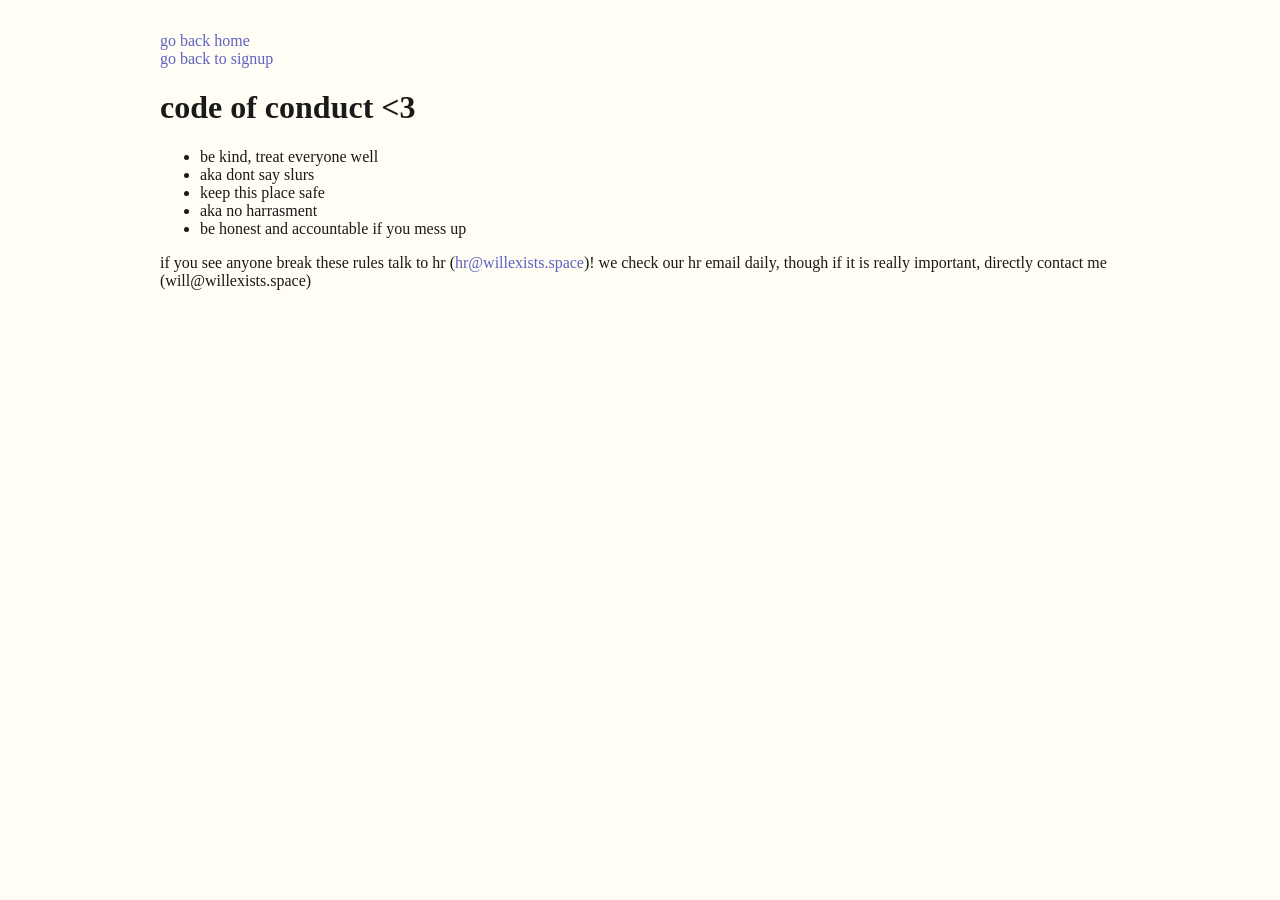
<file: conduct.html>
<!DOCTYPE html>
<html lang="en">
<head>
    <meta charset="UTF-8">
    <meta name="viewport" content="width=device-width, initial-scale=1.0">
    <title>code of conduct</title>
    <link rel="stylesheet" href="style.css">
</head>
<body>
    <a href="index.html">go back home</a> <br>
    <a href="#" onclick="window.close(); return false;">go back to signup</a>
    <h1>code of conduct <3</h1>
    <ul>
        <li>be kind, treat everyone well</li>
        <li>aka dont say slurs</li>
        <li>keep this place safe</li>
        <li>aka no harrasment</li>
        <li>be honest and accountable if you mess up</li>
    </ul>
    <p>if you see anyone break these rules talk to hr (<a href="mailto:hr@willexists.space">hr@willexists.space</a>)! we check our hr email daily, though if it is really important, directly contact me (will@willexists.space)</p>
</body>
</html>
</file>
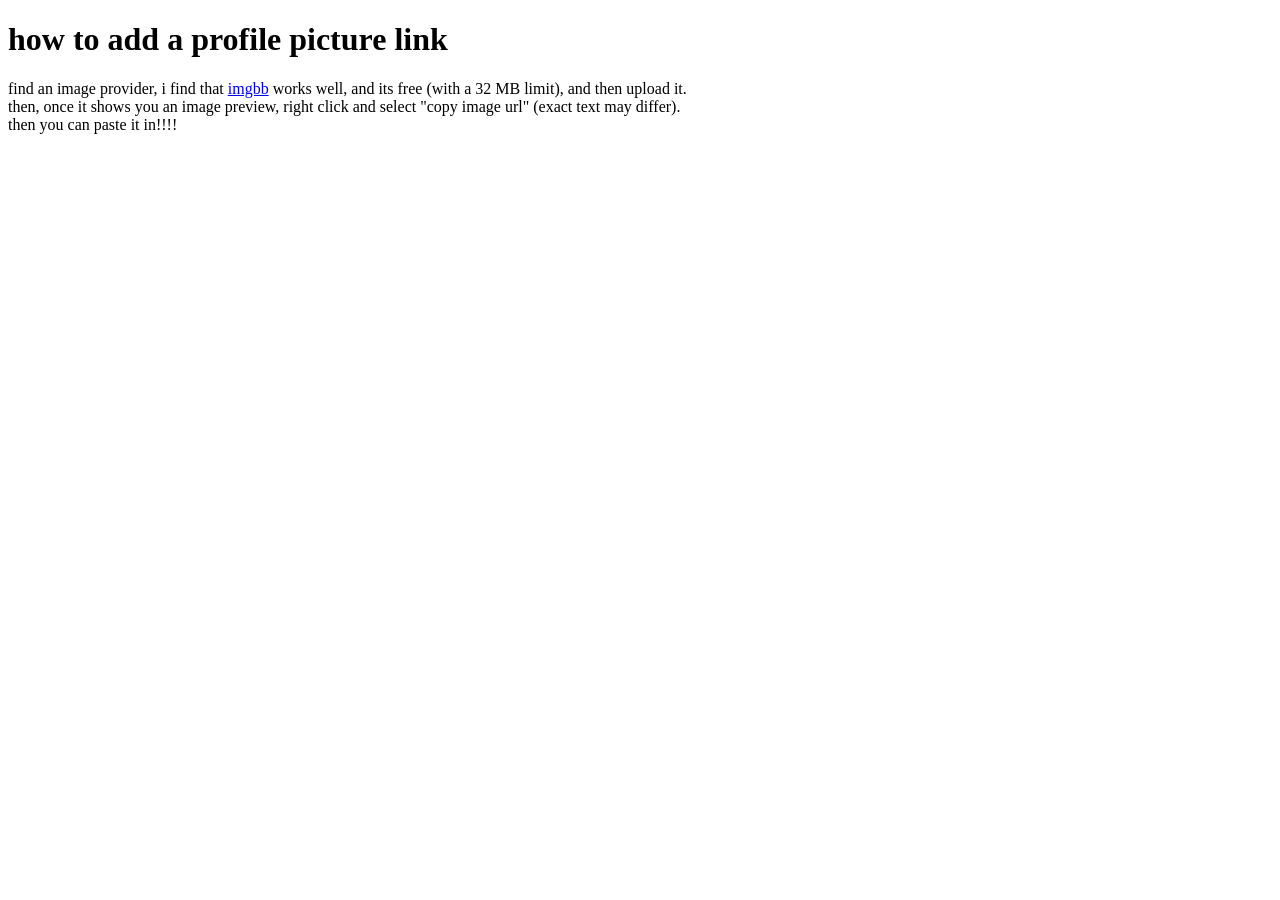
<file: picture-tutorial.html>
<!DOCTYPE html>
<html lang="en">
<head>
    <meta charset="UTF-8">
    <meta name="viewport" content="width=device-width, initial-scale=1.0">
    <title>profile picture</title>
</head>
<body>
    <h1>how to add a profile picture link</h1>
    <p>find an image provider, i find that <a href="https://imgbb.com/">imgbb</a> works well, and its free (with a 32 MB limit), and then upload it. <br>
    then, once it shows you an image preview, right click and select "copy image url" (exact text may differ). <br>
    then you can paste it in!!!!</p>
</body>
</html>
</file>
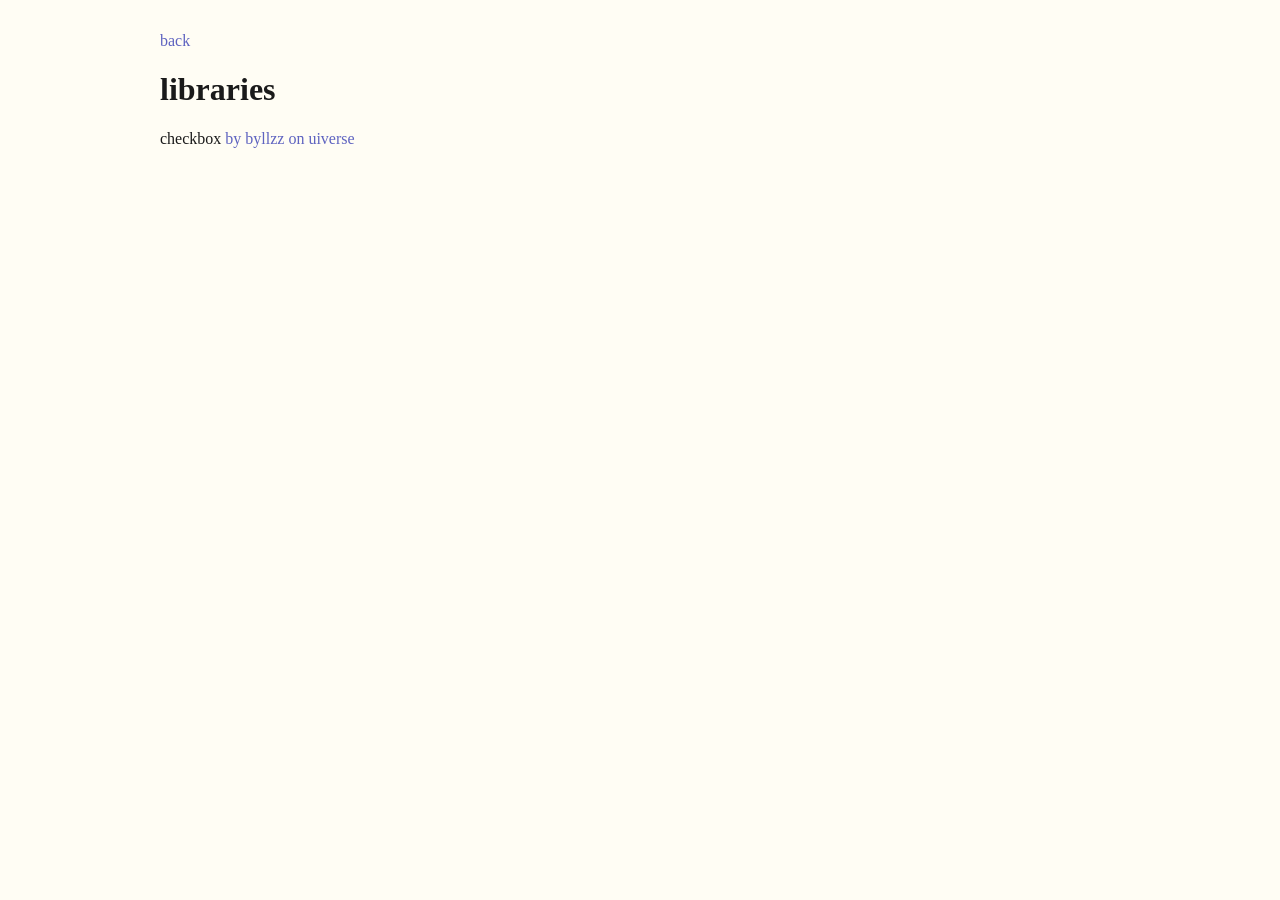
<file: stuff.html>
<!DOCTYPE html>
<html lang="en">
<head>
    <meta charset="UTF-8">
    <meta name="viewport" content="width=device-width, initial-scale=1.0">
    <title>libraries</title>
    <link rel="stylesheet" href="style.css">
</head>
<body>
    <a href="index.html">back</a>
    <h1>libraries</h1>
    <p>checkbox <a href="https://uiverse.io/byllzz/grumpy-gecko-9">by byllzz on uiverse</a></p>
</body>
</html>
</file>
<file: style.css>
@import url('https://fonts.googleapis.com/css2?family=Moirai+One&family=Unkempt:wght@400;700&display=swap');

body {
    font-family: "Unkempt", cursive;
  margin: 2rem auto;
  max-width: 60rem;
  padding: 0 1rem;
  background: #fffdf4;
  color: #1a1a1a;
}

.moirai {
    font-family: "Moirai One", system-ui;
}

a {
    position: relative;
    color: rgb(94, 99, 192);
    text-decoration: none;
}

a::after {
    content: '';
    position: absolute;
    left: 50%;
    bottom: -2px;
    width: 0;
    height: 2px;
    background: currentColor;
    transition: width 0.25s ease, left 0.25s ease;
}

a:hover::after, a:focus-visible::after {
    width: 100%;
    left: 0;
}

p.checkbox-p {
  margin: 0;
}

.feed-tools {
  display: flex;
  align-items: center;
  flex-wrap: wrap;
  gap: 0.75rem;
  margin: 1.5rem 0;
}

.feed-tools input,
.feed-tools select,
.feed-tools button,
#profile-custom {
  min-height: 2.5rem;
}

.feed-tools input,
.feed-tools select,
.feed-tools button,
textarea,
input {
  font: inherit;
}

.feed-tools input,
.feed-tools select,
.feed-tools button {
  padding: 0.45rem 0.7rem;
  border: 2px solid #1a1a1a;
  border-radius: 0.35rem;
  background: #ffffff;
}

.feed-tools button {
  cursor: pointer;
}

#feed-status {
  flex-basis: 100%;
  margin: 0;
}

#journal-list,
#profile-posts {
  display: grid;
  gap: 1rem;
  margin: 1rem 0 2rem;
}

.entry,
#profile-posts article {
  padding: 1rem;
  border: 2px solid #1a1a1a;
  background: #ffffff;
}

.post-actions {
  display: flex;
  align-items: center;
  gap: 0.75rem;
  margin-top: 1rem;
}

.post-actions button,
.entry form button {
  cursor: pointer;
  font: inherit;
  padding: 0.35rem 0.7rem;
}

.entry form {
  display: flex;
  gap: 0.5rem;
  margin-top: 0.75rem;
}

.entry form input {
  flex: 1;
  min-width: 0;
  padding: 0.4rem;
}

.comments-list {
  display: grid;
  gap: 0.5rem;
  margin-top: 0.75rem;
}

.comments-list > div {
  padding-left: 0.75rem;
  border-left: 3px solid currentColor;
}

.comments-list p {
  margin: 0.2rem 0;
}

.report-form {
  display: flex;
  flex-wrap: wrap;
  gap: 0.5rem;
  margin-top: 0.75rem;
}

.report-form[hidden] {
  display: none;
}

.report-form input {
  flex: 1 1 14rem;
  min-width: 0;
  padding: 0.4rem;
}

.report-form button,
.admin-tools button,
.admin-actions button,
.admin-item button,
#admin-post-list button,
#admin-comment-list button {
  font: inherit;
  padding: 0.4rem 0.7rem;
  border: 2px solid #1a1a1a;
  border-radius: 0.35rem;
  background: #fff;
  cursor: pointer;
}

.admin-stats,
.admin-tools,
.admin-actions {
  display: flex;
  align-items: center;
  flex-wrap: wrap;
  gap: 0.75rem;
  margin: 1rem 0;
}

.admin-stats article {
  display: grid;
  gap: 0.25rem;
  min-width: 8rem;
  padding: 0.75rem;
  border: 2px solid #1a1a1a;
  background: #fff;
}

.admin-stats strong {
  font-size: 1.5rem;
}

.admin-tools input,
.admin-tools select {
  min-height: 2.5rem;
  padding: 0.4rem 0.6rem;
  font: inherit;
}

#report-list,
#admin-post-list,
#admin-comment-list {
  display: grid;
  gap: 0.75rem;
  margin: 1rem 0 2rem;
}

.admin-item,
#admin-post-list article,
#admin-comment-list article {
  display: grid;
  gap: 0.5rem;
  padding: 1rem;
  border: 2px solid #1a1a1a;
  background: #fff;
}

.admin-item blockquote {
  margin: 0;
  padding: 0.5rem 0.75rem;
  border-left: 3px solid #5e63c0;
  overflow-wrap: anywhere;
}

#profile-custom {
  display: block;
  width: 100%;
  min-height: 60vh;
  margin: 1.5rem 0;
  padding: 2rem;
  box-sizing: border-box;
  border: 2px solid #1a1a1a;
  background: #ffffff;
}

/* From Uiverse.io by byllzz */ 
/*checkbox container */
.container {
  display: flex;
  align-items: center;
  gap: 0.5em;
  position: relative;
  cursor: pointer;
  font-size: 25px;
  user-select: none;
  width: fit-content;
  min-height: 1em;
}

.container input {
  position: absolute;
  opacity: 0;
  cursor: pointer;
}

.container .checkmark {
  position: relative;
  height: 1em;
  width: 1em;
  background-color: #fdfcf0;
  border: 3px solid #1a1a1a;
  border-radius: 8% 92% 12% 88% / 87% 11% 89% 13%;
  box-shadow: 3px 3px 0px #1a1a1a;
  transition:
    transform 0.2s cubic-bezier(0.175, 0.885, 0.32, 1.275),
    box-shadow 0.2s;
}

.container:hover .checkmark {
  transform: scale(1.05) rotate(2deg);
}

.container input:checked ~ .checkmark {
  background-color: #ff5722;
  border-radius: 92% 8% 88% 12% / 11% 87% 13% 89%;
  transform: scale(1.1) rotate(-2deg);
}

.container .checkmark:after {
  content: "";
  position: absolute;
  display: none;
  left: 50%;
  top: 48%;
  width: 0.16em;
  transform: translate(-50%, -50%) rotate(40deg);
  height: 0.36em;
  border: solid #1a1a1a;
  border-width: 0 0.1em 0.1em 0;
  border-radius: 2px;
}

/* cheked */
.container input:checked ~ .checkmark:after {
  display: block;
  animation: splash 0.3s forwards;
}

.container:active .checkmark {
  transform: scale(0.9) translateY(4px);
  box-shadow: 0px 0px 0px #1a1a1a;
}

@keyframes splash {
  0% {
    transform: translate(-50%, -50%) scale(0) rotate(40deg);
    opacity: 0;
  }
  70% {
    transform: translate(-50%, -50%) scale(1.2) rotate(40deg);
  }
  100% {
    transform: translate(-50%, -50%) scale(1) rotate(40deg);
    opacity: 1;
  }
}

.button-link,
#logout-button {
    display: inline-block;
    padding: 0.45rem 0.8rem;
    border: 2px solid #1a1a1a;
    border-radius: 0.35rem;
    background: #fff;
    color: inherit;
    font: inherit;
    cursor: pointer;
}

.account-area {
    display: flex;
    align-items: center;
    flex-wrap: wrap;
    gap: 0.6rem;
    margin: 1rem 0;
}
</file>
